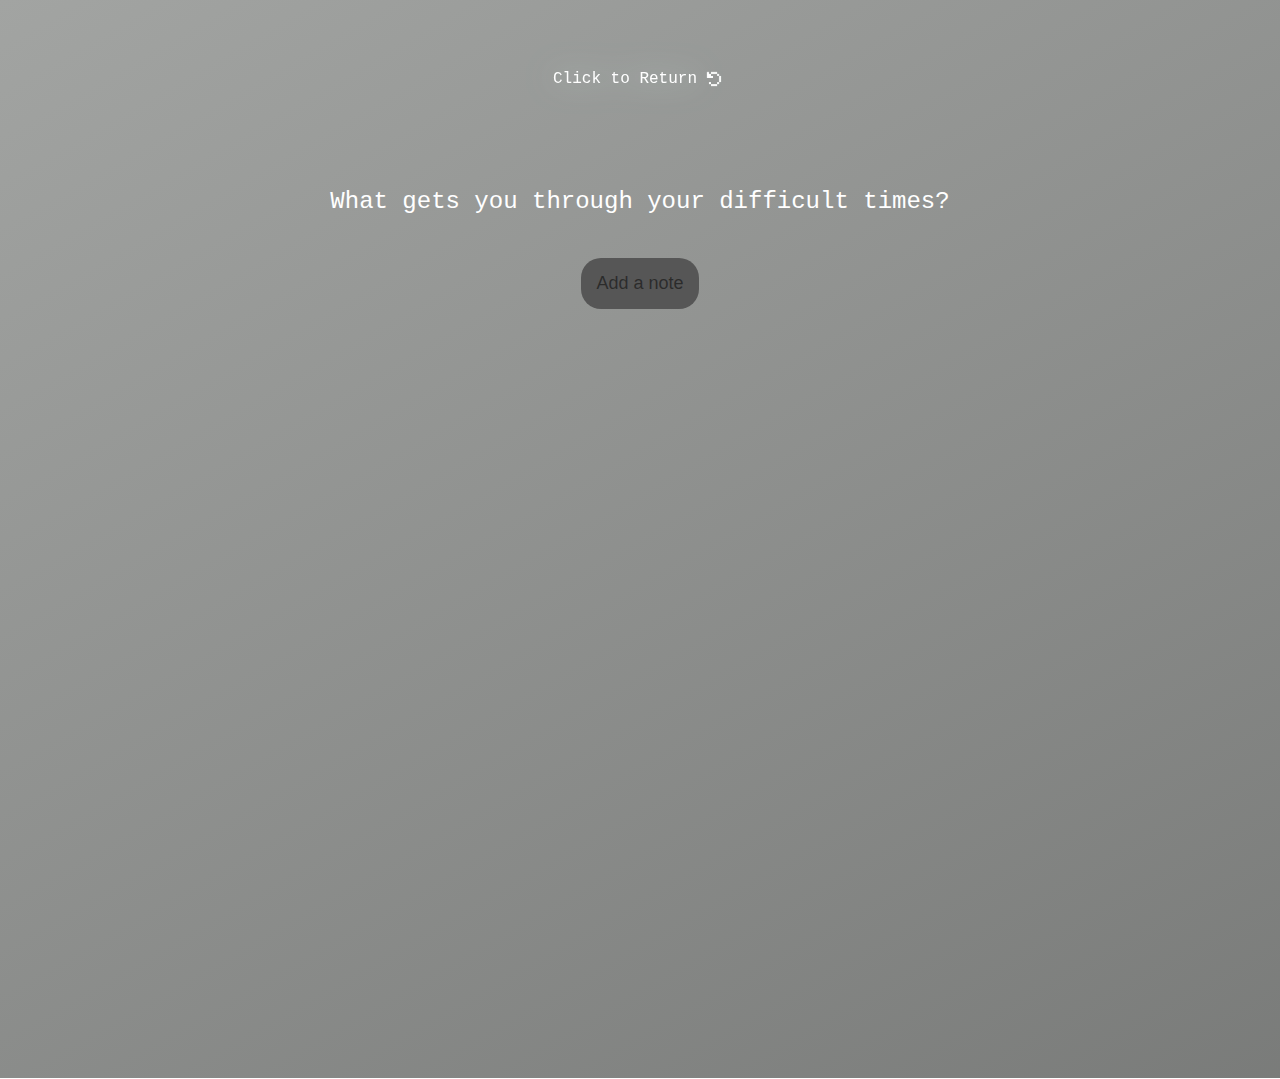
<file: comment.html>
<!DOCTYPE html>
<html lang="en">
<head>
    <meta charset="UTF-8">
    <title>The bottle neck</title>
    <meta name ="viewport" content="width=device-width, initial-scale=1.0">
    <link rel ="stylesheet" href="styles2.css">
    <script src="script2.js" defer ></script>
</head>
<body>
<div id="return-container"><a type="link" id="return" href="index.html"  class="note" >Click to Return</a><img id="restart-img" alt="restart symbol" src="restart.png"></div>

<div id="container"><div name="text" id="intro" class="note" >What gets you through your difficult times?</div></div>

<div id="app">


    <button type="button" class="add-note">Add a note</button>

</div>

</body>
</html>
</file>
<file: styles2.css>
body{
    margin:0;
    color: white;
    font-family: monospace;

    background: linear-gradient(330deg,#000000,#121312,#1c1d1c,#a2a4a2);
    background-size: 1000% 1000%;
    animation: gradient-animation 20s ease infinite;
}
.slideContainer{
    display: flex;
    align-content: center;
    justify-content: center;
}
#restart-img{
    height: 30px;
    width: 30px;
}
#return{

    color: inherit;
    text-decoration: none;
    font-size: large;
    filter: drop-shadow(0 0 0.9rem rgba(214, 255, 241, 0.58));
}

#return-container{
    display: flex;
    align-self: center;
    align-items: center;
    justify-content: center;
    margin-top: 5%;
}

@keyframes gradient-animation {
    0% {
        background-position: 0% 50%;
    }
    50% {
        background-position: 100% 50%;
    }
    100% {
        background-position: 0% 50%;
    }
}

#app {
    display: flex;
    flex-flow: column wrap;
    gap: 24px;
    height: 800px;
    width: auto;
    justify-content: flex-start;
    align-content: center;
    padding: 1% 20px 20px 20px;
    align-self: flex-start;
}

#container{
    display: flex;
    align-self: center;
    align-items: center;
    justify-content: center;
    margin-top: 5%;
}
#intro{
    padding: 30px;
    color: white;
    font-size: 24px;
}
.notes{
    /*box-sizing: border-box;*/
    /*padding: 100px;*/
    border-radius: 10px;
    box-shadow: 0 0 7px rgba(0,0,0, 0.15);
    font-size: clamp(1rem, 10vmin, 6rem);
    /*height: 400px;*/
    inset: 0;
    display: flex;
    flex-direction: column; /* Ensure items stack vertically */
    flex: 1 1 300px; /* Flexible width with minimum width of 300px */


}

textarea{
    /*height: 50px;*/
    padding: 2% 2% 0 2%;
    background: black;
    color: white;
    border-radius: 30px;
    border: none;



}
.add-note{
    border: none;
    outline: none;
    background: rgb(86,86,86);
    border-radius: 20px;
    font-size: 18px;
    padding: 15px;
    color: rgba(0,0,0,0.5);
    cursor: pointer;
    transition: background-color 0.2s;
}

.add-note:hover{
    opacity: 30%;
    color: #a2a4a2;
}

/* Media query for smaller screens */
@media screen and (max-width: 700px) {
]
    #intro{
        flex-basis: 100%;


}
    #app{
        height: auto;
        flex-direction: column-reverse;


    }
}
    .notes {
        /*flex-basis: calc(50% - 12px); !* 2 columns with 24px gap *!*/
        flex-basis: 100%; /* Single column */

    }


/* Media query for even smaller screens */
@media screen and (max-width: 300px) {
    #intro{
        /*flex-basis: 100%;*/

    }
    .flex-item:nth-of-type(1) { order: 1; }


    #app{
        height: auto;

        flex-direction: column-reverse;


    }

    .notes {
        flex-basis: 100%;
    }

}
</file>
